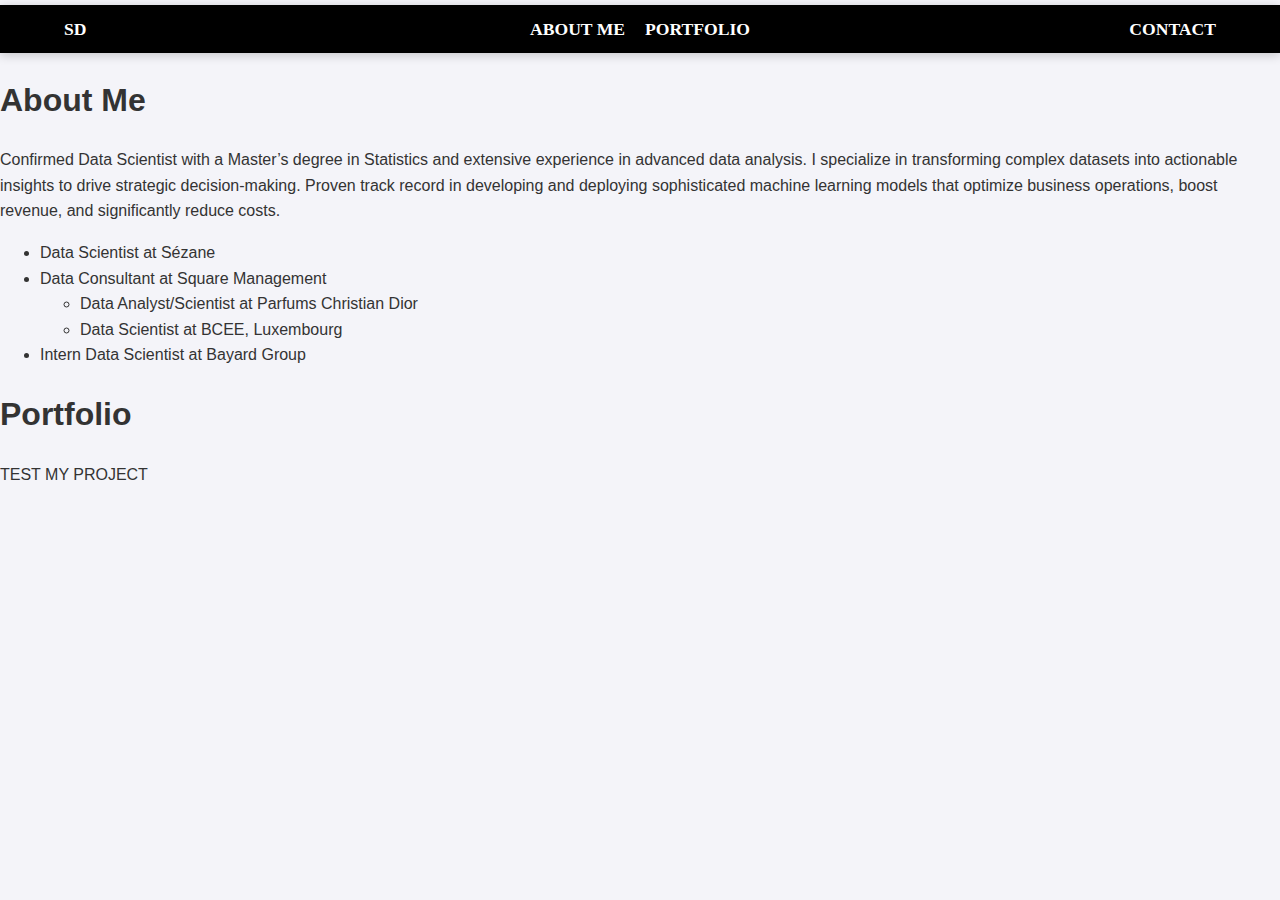
<file: index.html>
<!DOCTYPE html>
<html lang="fr">
<head>
    <meta charset="UTF-8">
    <meta name="viewport" content="width=device-width, initial-scale=1.0">
    <title>Mon Site GitHub Pages</title>
    <link rel="stylesheet" href="style.css">
    <style>
        html { scroll-behavior: smooth; }
        section { height: 800px; padding: 20px; } /* Juste pour créer de l'espace */
    </style>
</head>
<body>
    <header>
    <nav>
        <div class="logo">
            <a href="index.html">SD</a>
        </div>
        <div class="liens">
            <a href="#about-me">About Me</a>
            <a href="#portfolio">Portfolio</a>
        </div>
        <div class="contact">
            <a href="index.html">Contact</a>
        </div>
    </nav>
</header>

<h1 id="about-me">About Me</h1>

    <p>Confirmed Data Scientist with a Master’s degree in Statistics and extensive 
        experience in advanced data analysis. I specialize in transforming complex 
        datasets into actionable insights to drive strategic decision-making. Proven 
        track record in developing and deploying sophisticated machine learning models 
        that optimize business operations, boost revenue, and significantly reduce costs.</p>

    <ul>
        <li>Data Scientist at Sézane</li>
        <li>Data Consultant at Square Management
        <ul>
            <li>Data Analyst/Scientist at Parfums Christian Dior</li>
            <li>Data Scientist at BCEE, Luxembourg</li>
        </ul>
        </li>
        <li>Intern Data Scientist at Bayard Group</li>
    </ul>
    <h1 id="portfolio">Portfolio</h1>

    <p>TEST MY PROJECT</p>
</body>
</html>
</file>
<file: style.css>
/* Styles généraux */
body {
    font-family: 'Segoe UI', Tahoma, Geneva, Verdana, sans-serif;
    line-height: 1.6;
    margin: 0;
    padding: 0;
    background-color: #f4f4f9;
    color: #333;
    display: block; /* On change le 'flex' précédent pour que le header reste en haut */
}

/* Style de l'entête */
header {
  background-color: #000000;
    width: 100%;            /* Légèrement moins que 100% pour l'effet flottant */
    margin: 5px 0 0 0;
    box-shadow: 0 2px 10px rgba(0,0,0,0.2);
}

/* Style de la navigation */
nav {
    display: flex;
    justify-content: space-between; 
    align-items: center;
    background-color: #000;
    padding: 10px 5%;
}

/* Style des liens (tes noms de pages) */
nav a {
    color: #ffffff; /* Typo blanche */
    text-decoration: none; /* Enlève le soulignement */
    font-weight: bold;
    font-size: 1.1rem;
    transition: color 0.3s;
    text-transform:  uppercase;
    font-family: Stencil;
}

.liens {
    display: flex;
    gap: 20px;
    justify-content: center;
    flex: 2; /* On lui donne un peu plus de place */
}

.logo, .contact {
    flex: 1; /* Le logo prend de l'espace imaginaire à gauche */
}

.contact {
    display: flex;
    justify-content: flex-end;
}

.logo {
    display: flex;
    justify-content: flex-start;
}

/* On ajuste le container principal pour qu'il ne soit pas collé au header */
.container {
    max-width: 1000px;    /* Empêche le texte de s'étaler trop largement sur grand écran */
    margin: 0 auto;       /* Centre le bloc horizontalement */
    padding: 0 40px;
}
</file>
